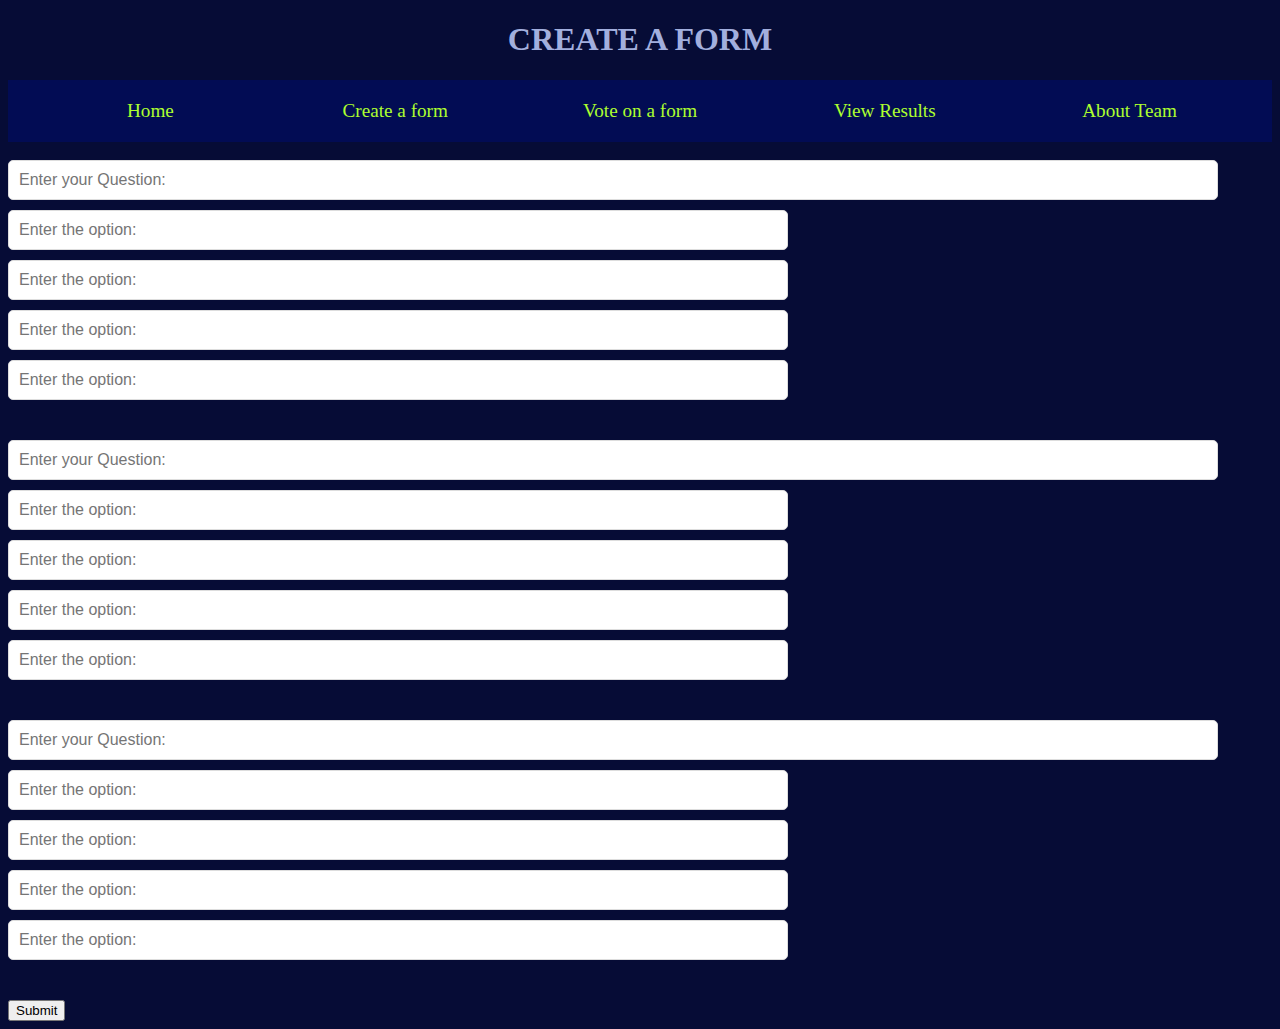
<file: create_a_form.html>
<!DOCTYPE html>
<html>
  <head>
    <meta charset="utf-8">
    <title>Create a Form</title>
    <link rel="stylesheet" href="main.css">
    <link rel="stylesheet" media="screen" href="https://fontlibrary.org//face/sisperdotze" type="text/css"/>
    <link rel="stylesheet" href="https://pyscript.net/releases/2024.10.2/core.css">
    <script type="module" src="https://pyscript.net/releases/2024.10.2/core.js"></script>

</head>
  <body>
    <center><h1 id="headings">CREATE A FORM</h1></center>
    <ul>
      <li><a href="home_page.html">Home</a></li>
      <li><a href="create_a_form.html">Create a form</a></li>
      <li><a href="vote_on_a_form.html">Vote on a form</a></li>
      <li><a href="view_results.html">View Results</a></li>
      <li><a href="about.html">About Team</a></li>
  </ul>
  <br>
  <!-- Question 1 -->
  <div class="question-block">
    <input type="text" id="Q1" class="question-input" placeholder="Enter your Question:" /><br>
    <input type="text" id="O1" class="option-input" placeholder="Enter the option:" /><br>
    <input type="text" id="O2" class="option-input" placeholder="Enter the option:" /><br>
    <input type="text" id="O3" class="option-input" placeholder="Enter the option:" /><br>
    <input type="text" id="O4" class="option-input" placeholder="Enter the option:" />
  </div>

  <!-- Question 2 -->
  <div class="question-block">
    <input type="text" id="Q2" class="question-input" placeholder="Enter your Question:" /><br>
    <input type="text" id="P1" class="option-input" placeholder="Enter the option:" /><br>
    <input type="text" id="P2" class="option-input" placeholder="Enter the option:" /><br>
    <input type="text" id="P3" class="option-input" placeholder="Enter the option:" /><br>
    <input type="text" id="P4" class="option-input" placeholder="Enter the option:" />
  </div>

  <!-- Question 3 -->
  <div class="question-block">
    <input type="text" id="Q3" class="question-input" placeholder="Enter your Question:" /><br>
    <input type="text" id="R1" class="option-input" placeholder="Enter the option:" /><br>
    <input type="text" id="R2" class="option-input" placeholder="Enter the option:" /><br>
    <input type="text" id="R3" class="option-input" placeholder="Enter the option:" /><br>
    <input type="text" id="R4" class="option-input" placeholder="Enter the option:" />
  </div>
  <div id="generatedCode" style="margin-top: 20px; font-size: 1.2em; color:aqua;"></div>

  <button py-click="createrandomcode">Submit</button>

  <script type="py" src="./createaform.py" config="./pyscript.json"></script>



</form>
</file>
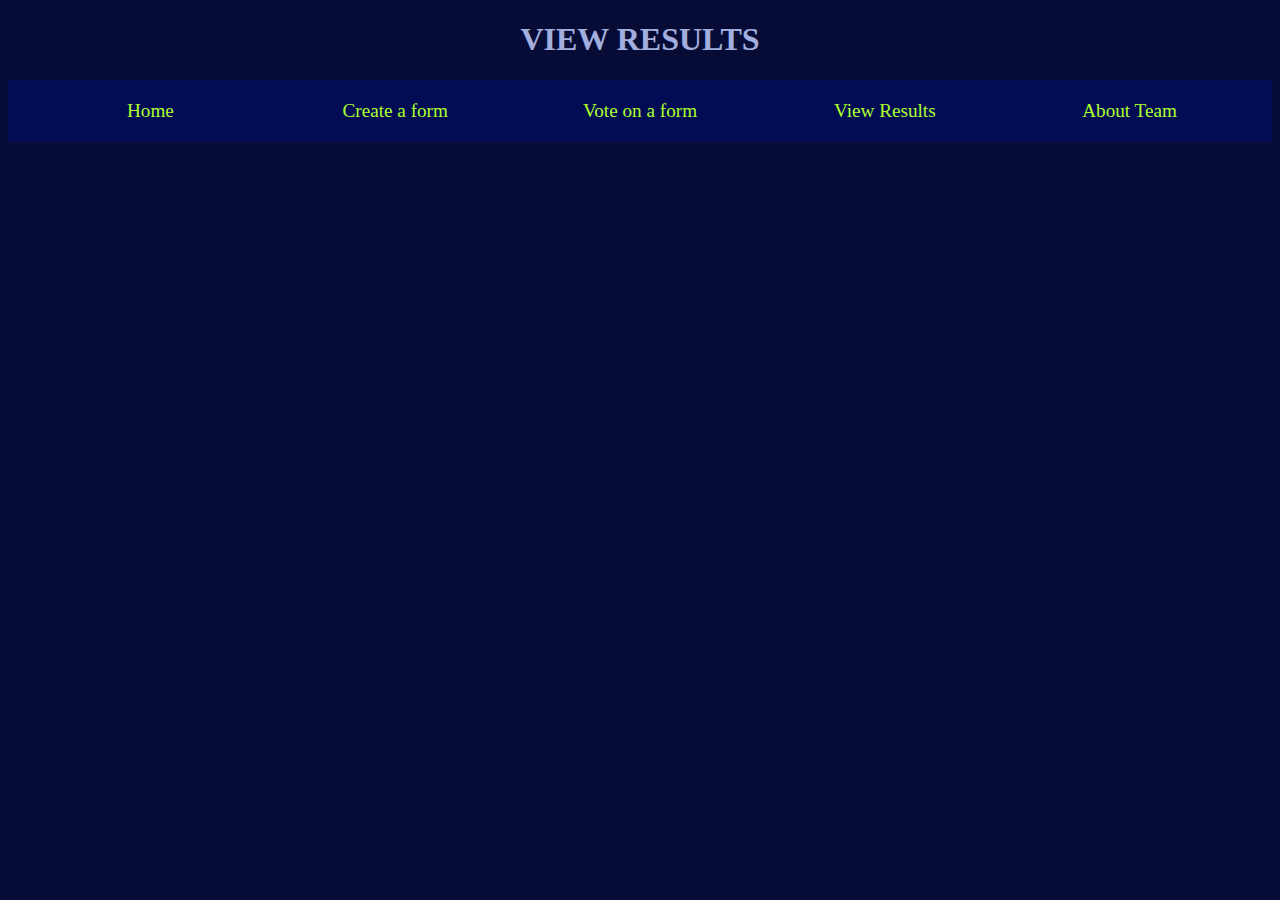
<file: view_results.html>
<!DOCTYPE html>
<html>
  <head>
    <meta charset="utf-8">
    <title>View Results</title>
    <link rel="stylesheet" href="main.css">
    <link rel="stylesheet" media="screen" href="https://fontlibrary.org//face/sisperdotze" type="text/css"/>
  </head>
  <body>
    <center><h1 id="headings">VIEW RESULTS</h1></center>
    <ul>
      <li><a href="home_page.html">Home</a></li>
      <li><a href="create_a_form.html">Create a form</a></li>
      <li><a href="vote_on_a_form.html">Vote on a form</a></li>
      <li><a href="view_results.html">View Results</a></li>
      <li><a href="about.html">About Team</a></li>
</ul>
  </body>
</html>
</file>
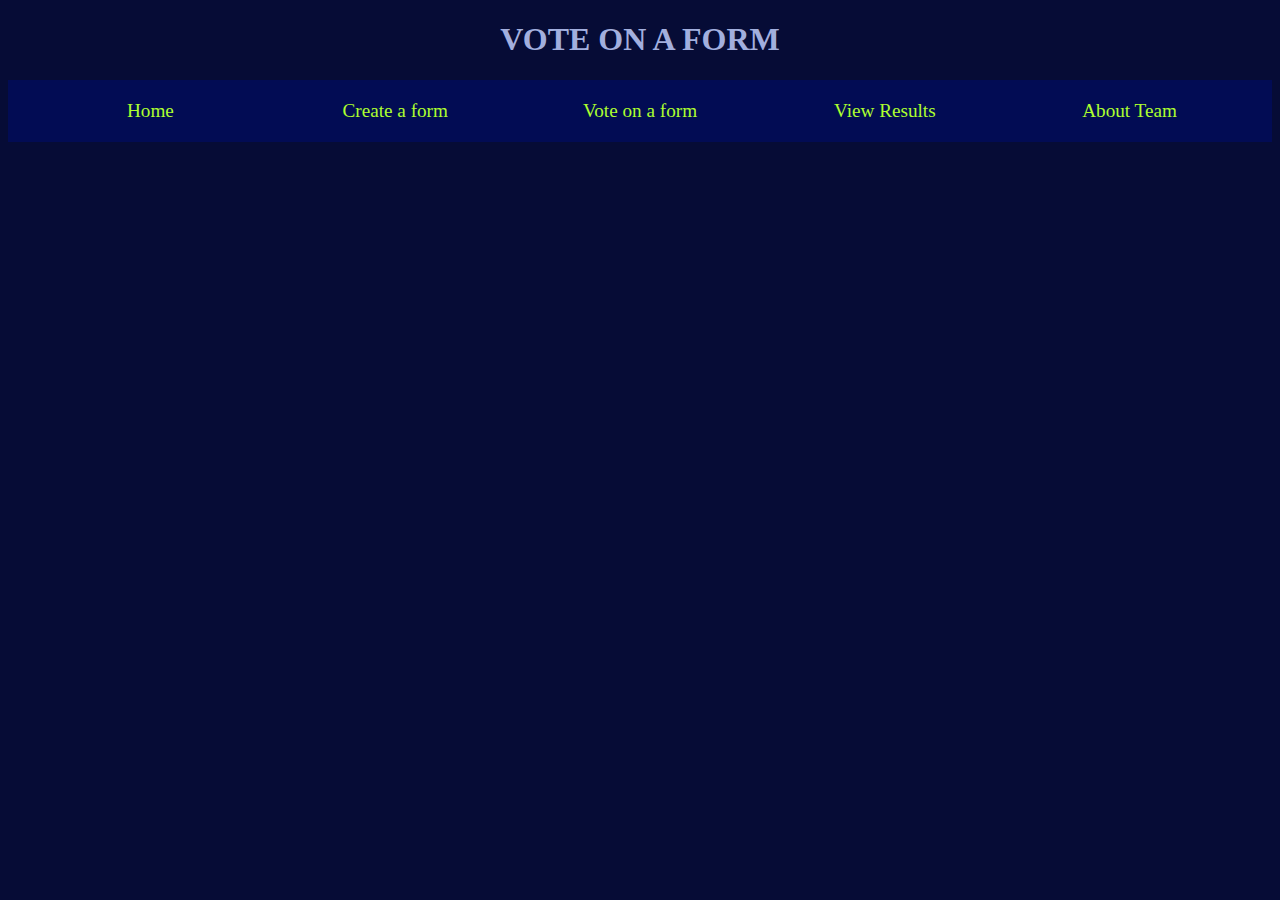
<file: vote_on_a_form.html>
<!DOCTYPE html>
<html>
  <head>
    <meta charset="utf-8">
    <title>Vote on a Form</title>
    <link rel="stylesheet" href="main.css">
    <link rel="stylesheet" media="screen" href="https://fontlibrary.org//face/sisperdotze" type="text/css"/>
  </head>
  <body>
  <center><h1 id="headings">VOTE ON A FORM</h1></center>
    <ul>
      <li><a href="home_page.html">Home</a></li>
      <li><a href="create_a_form.html">Create a form</a></li>
      <li><a href="vote_on_a_form.html">Vote on a form</a></li>
      <li><a href="view_results.html">View Results</a></li>
      <li><a href="about.html">About Team</a></li>
</ul>


    
  </body>
</html>
</file>
<file: main.css>
body{
    background-color: #060c36;
    color:#a2afde;

}

ul {
    list-style: none;
    background-color: #020c54;
    margin: 0;
    padding: 20px;
    display: grid;
    grid-template-columns: repeat(5, 1fr);
    text-align: center;
    font-size: larger;
}

li a {
    text-decoration: none;
    color: greenyellow;
    padding: 5px 10px;
}

input[type="text"].question-input {
    width: 94%;
    padding: 10px;
    font-size: 1em;
    margin-bottom: 10px;
    border: 1px solid #ddd;
    border-radius: 5px;
  }

  input[type="text"].option-input {
    width: 60%;
    padding: 10px;
    font-size: 1em;
    margin-bottom: 10px;
    border: 1px solid #ddd;
    border-radius: 5px;
  }

  input[type="text"]:focus {
    outline: none;
    border-color: #333;
    box-shadow: 0 0 8px rgba(51, 51, 51, 0.2);
  }

  .question-block {
    margin-bottom: 30px;
  }

  button[py-click="translate_english"] {
    background-color: #a2afde;
    color: white;
    padding: 10px 20px;
    font-size: 1em;
    border: none;
    border-radius: 5px;
    cursor: pointer;
    margin: 20px 0;
  }

  button[py-click="translate_english"]:hover {
    background-color: #575757;
  }
</file>
